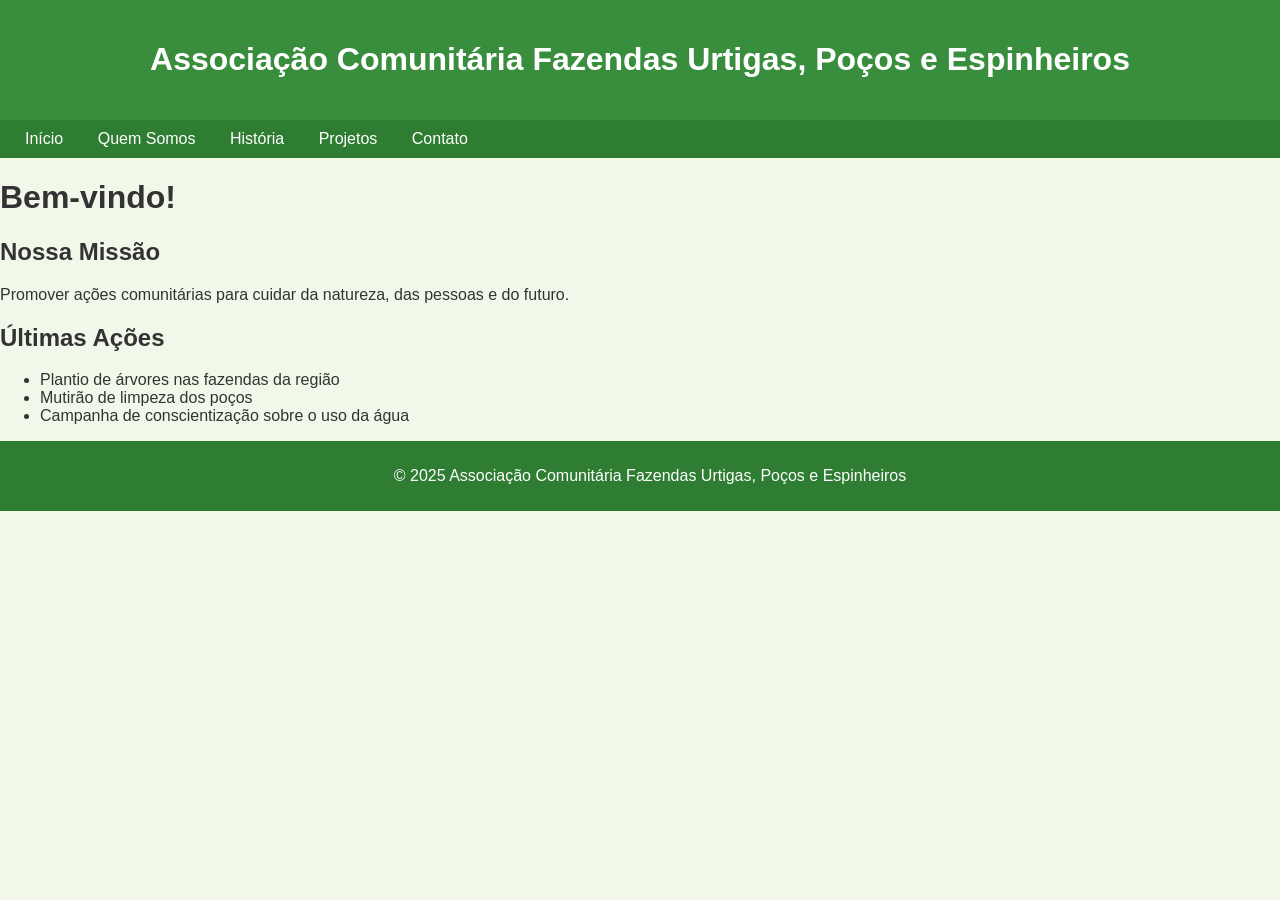
<file: index.html>
<!DOCTYPE html>
<html lang="pt-BR">
<head>
  <meta charset="UTF-8">
  <meta name="viewport" content="width=device-width, initial-scale=1.0">
  <title>Associação Comunitária Fazendas Urtigas, Poços e Espinheiros</title>
  <link rel="stylesheet" href="style.css">
</head>
<body>
  <header>
    <h1>Associação Comunitária Fazendas Urtigas, Poços e Espinheiros</h1>
  </header>

  <nav class="navbar">
    <div class="menu-icon" onclick="toggleMenu()">☰</div>
    <div class="menu-links">
      <a href="index.html">Início</a>
      <a href="quem-somos.html">Quem Somos</a>
      <a href="historia.html">História</a>
      <a href="projetos.html">Projetos</a>
      <a href="contato.html">Contato</a>
    </div>
  </nav>

  <main>
    <h1>Bem-vindo!</h1>
    <section>
      <h2>Nossa Missão</h2>
      <p>Promover ações comunitárias para cuidar da natureza, das pessoas e do futuro.</p>
    </section>

    <section>
      <h2>Últimas Ações</h2>
      <ul>
        <li>Plantio de árvores nas fazendas da região</li>
        <li>Mutirão de limpeza dos poços</li>
        <li>Campanha de conscientização sobre o uso da água</li>
      </ul>
    </section>
  </main>

  <footer>
    <p>&copy; 2025 Associação Comunitária Fazendas Urtigas, Poços e Espinheiros</p>
  </footer>

  <script src="script.js"></script>
</body>
</html>
</file>
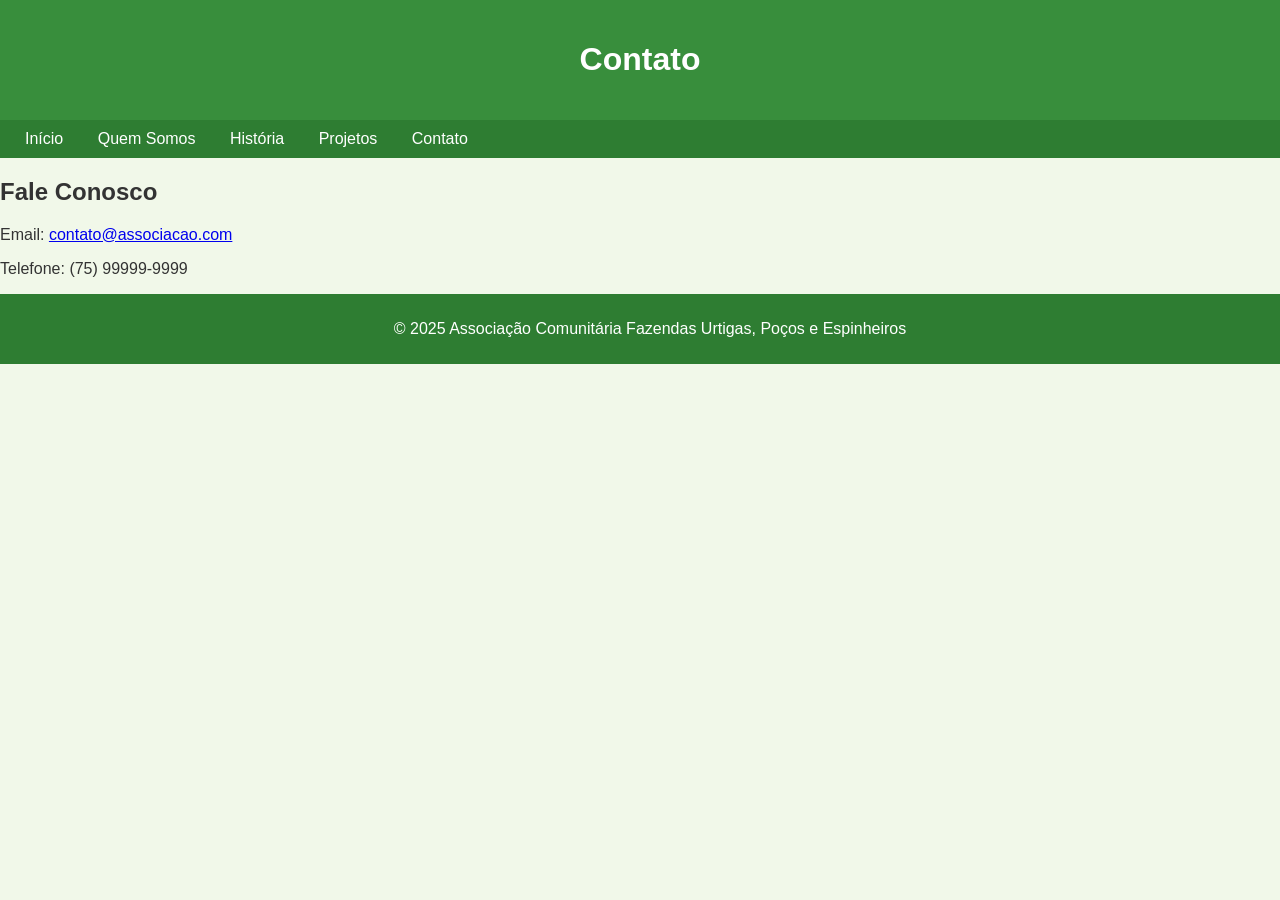
<file: contato.html>
<!DOCTYPE html>
<html lang="pt-BR">
<head>
  <meta charset="UTF-8">
  <meta name="viewport" content="width=device-width, initial-scale=1.0">
  <title>Contato</title>
  <link rel="stylesheet" href="style.css">
</head>
<body>
  <header><h1>Contato</h1></header>

  <nav class="navbar">
    <div class="menu-icon" onclick="toggleMenu()">☰</div>
    <div class="menu-links">
      <a href="index.html">Início</a>
      <a href="quem-somos.html">Quem Somos</a>
      <a href="historia.html">História</a>
      <a href="projetos.html">Projetos</a>
      <a href="contato.html">Contato</a>
    </div>
  </nav>

  <main>
    <section>
      <h2>Fale Conosco</h2>
      <p>Email: <a href="mailto:contato@associacao.com">contato@associacao.com</a></p>
      <p>Telefone: (75) 99999-9999</p>
    </section>
  </main>

  <footer>
    <p>&copy; 2025 Associação Comunitária Fazendas Urtigas, Poços e Espinheiros</p>
  </footer>

  <script src="script.js"></script>
</body>
</html>
</file>
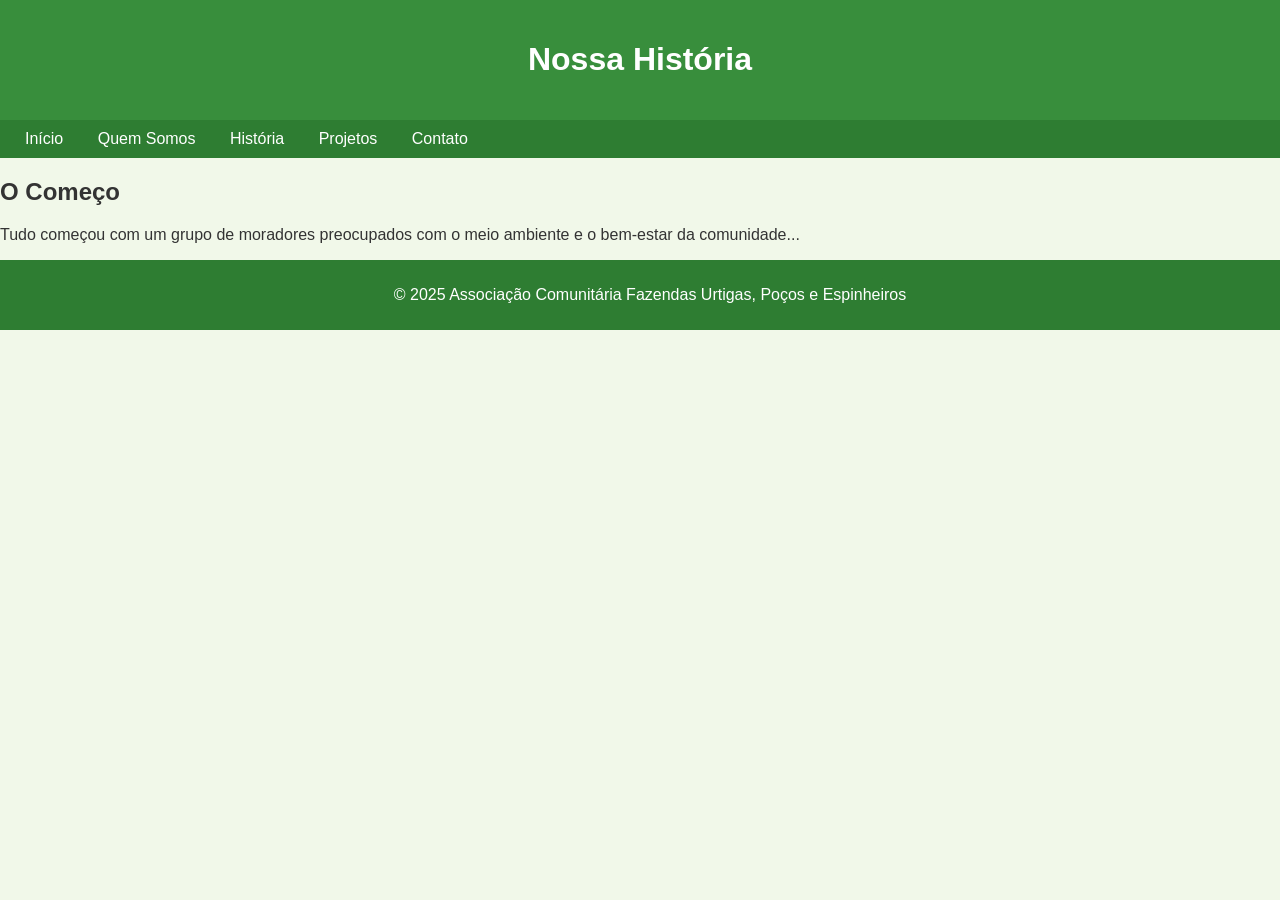
<file: historia.html>
<!DOCTYPE html>
<html lang="pt-BR">
<head>
  <meta charset="UTF-8">
  <meta name="viewport" content="width=device-width, initial-scale=1.0">
  <title>História</title>
  <link rel="stylesheet" href="style.css">
</head>
<body>
  <header><h1>Nossa História</h1></header>

  <nav class="navbar">
    <div class="menu-icon" onclick="toggleMenu()">☰</div>
    <div class="menu-links">
      <a href="index.html">Início</a>
      <a href="quem-somos.html">Quem Somos</a>
      <a href="historia.html">História</a>
      <a href="projetos.html">Projetos</a>
      <a href="contato.html">Contato</a>
    </div>
  </nav>

  <main>
    <section>
      <h2>O Começo</h2>
      <p>Tudo começou com um grupo de moradores preocupados com o meio ambiente e o bem-estar da comunidade...</p>
    </section>
  </main>

  <footer>
    <p>&copy; 2025 Associação Comunitária Fazendas Urtigas, Poços e Espinheiros</p>
  </footer>

  <script src="script.js"></script>
</body>
</html>
</file>
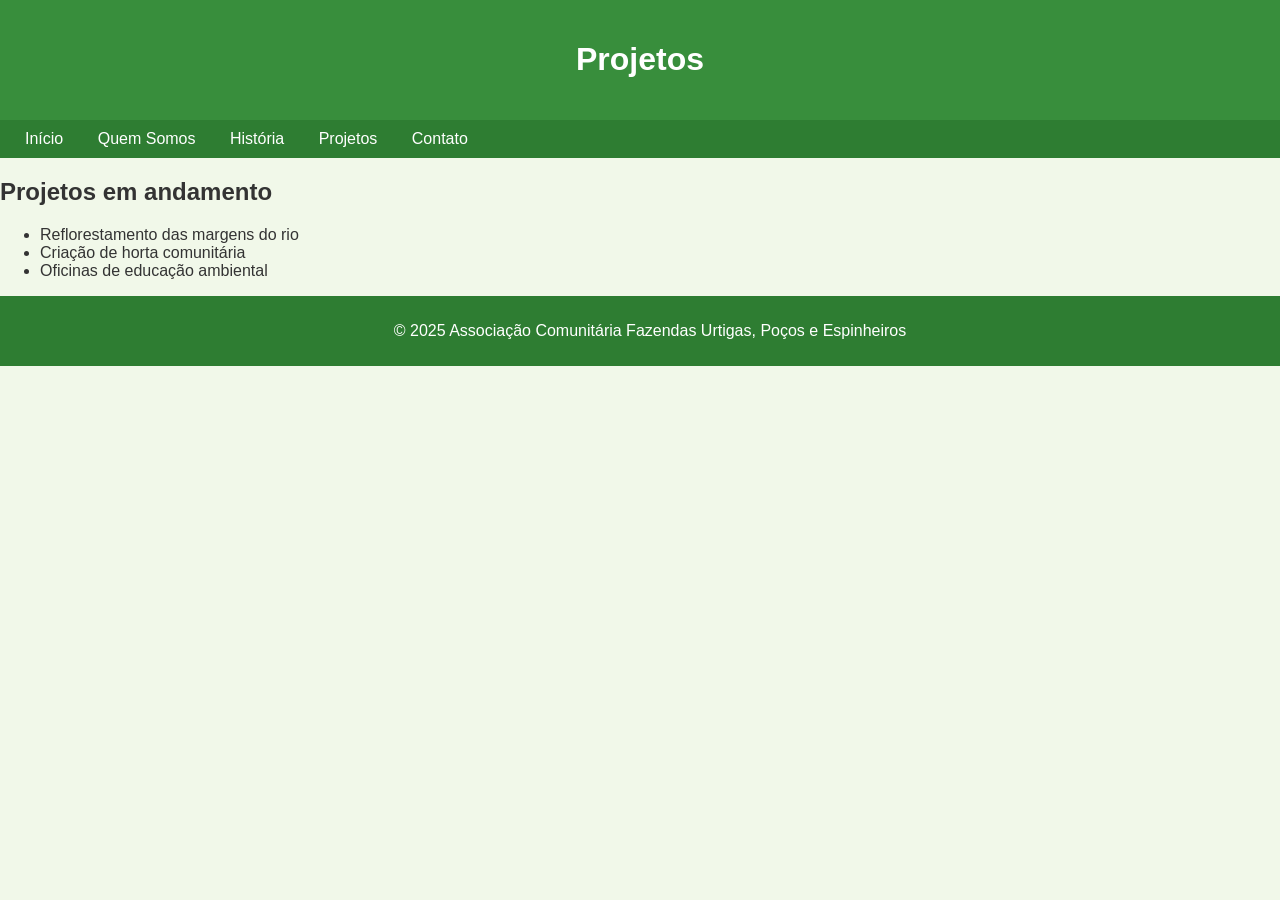
<file: projetos.html>
<!DOCTYPE html>
<html lang="pt-BR">
<head>
  <meta charset="UTF-8">
  <meta name="viewport" content="width=device-width, initial-scale=1.0">
  <title>Projetos</title>
  <link rel="stylesheet" href="style.css">
</head>
<body>
  <header><h1>Projetos</h1></header>

  <nav class="navbar">
    <div class="menu-icon" onclick="toggleMenu()">☰</div>
    <div class="menu-links">
      <a href="index.html">Início</a>
      <a href="quem-somos.html">Quem Somos</a>
      <a href="historia.html">História</a>
      <a href="projetos.html">Projetos</a>
      <a href="contato.html">Contato</a>
    </div>
  </nav>

  <main>
    <section>
      <h2>Projetos em andamento</h2>
      <ul>
        <li>Reflorestamento das margens do rio</li>
        <li>Criação de horta comunitária</li>
        <li>Oficinas de educação ambiental</li>
      </ul>
    </section>
  </main>

  <footer>
    <p>&copy; 2025 Associação Comunitária Fazendas Urtigas, Poços e Espinheiros</p>
  </footer>

  <script src="script.js"></script>
</body>
</html>
</file>
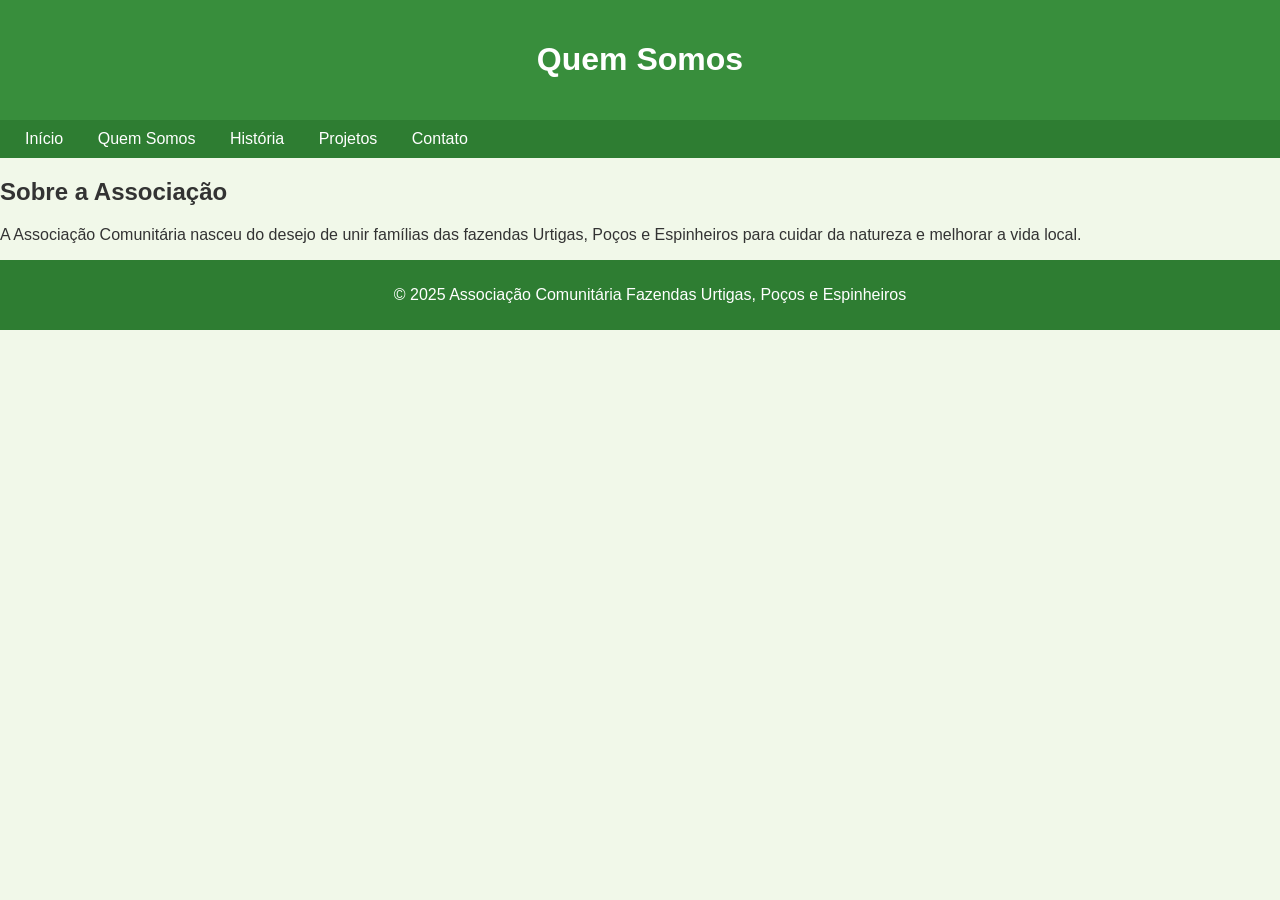
<file: quem-somos.html>
<!DOCTYPE html>
<html lang="pt-BR">
<head>
  <meta charset="UTF-8">
  <meta name="viewport" content="width=device-width, initial-scale=1.0">
  <title>Quem Somos</title>
  <link rel="stylesheet" href="style.css">
</head>
<body>
  <header>
    <h1>Quem Somos</h1>
  </header>

  <nav class="navbar">
    <div class="menu-icon" onclick="toggleMenu()">☰</div>
    <div class="menu-links">
      <a href="index.html">Início</a>
      <a href="quem-somos.html">Quem Somos</a>
      <a href="historia.html">História</a>
      <a href="projetos.html">Projetos</a>
      <a href="contato.html">Contato</a>
    </div>
  </nav>

  <main>
    <section>
      <h2>Sobre a Associação</h2>
      <p>A Associação Comunitária nasceu do desejo de unir famílias das fazendas Urtigas, Poços e Espinheiros para cuidar da natureza e melhorar a vida local.</p>
    </section>
  </main>

  <footer>
    <p>&copy; 2025 Associação Comunitária Fazendas Urtigas, Poços e Espinheiros</p>
  </footer>

  <script src="script.js"></script>
</body>
</html>
</file>
<file: style.css>
body {
  font-family: Arial, sans-serif;
  margin: 0;
  background-color: #f1f8e9;
  color: #333;
}

header {
  background-color: #388e3c;
  color: white;
  text-align: center;
  padding: 20px;
}

nav {
  background-color: #2e7d32;
  padding: 10px;
}

nav a {
  color: white;
  text-decoration: none;
  margin: 0 15px;
}

nav a:hover {
  text-decoration: underline;
}

footer {
  background-color: #2e7d32;
  color: white;
  text-align: center;
  padding: 10px;
  position: relative;
  bottom: 0;
  width: 100%;
}

/* Menu hambúrguer */
.menu-icon {
  display: none;
  font-size: 28px;
  cursor: pointer;
  color: white;
}

@media (max-width: 768px) {
  .menu-icon {
    display: block;
    text-align: right;
  }

  .menu-links {
    display: none;
    flex-direction: column;
    background-color: #388e3c;
  }

  .menu-links a {
    display: block;
    padding: 10px;
    border-top: 1px solid #2e7d32;
  }

  .menu-links.show {
    display: flex;
  }
}

/* Formulário de contato */
.contato-form {
  max-width: 400px;
  margin: 20px auto;
  display: flex;
  flex-direction: column;
}

.contato-form input, .contato-form textarea {
  margin-bottom: 10px;
  padding: 8px;
  border: 1px solid #ccc;
  border-radius: 4px;
}

.contato-form button {
  background-color: #388e3c;
  color: white;
  border: none;
  padding: 10px;
  cursor: pointer;
}

.contato-form button:hover {
  background-color: #2e7d32;
}
</file>
